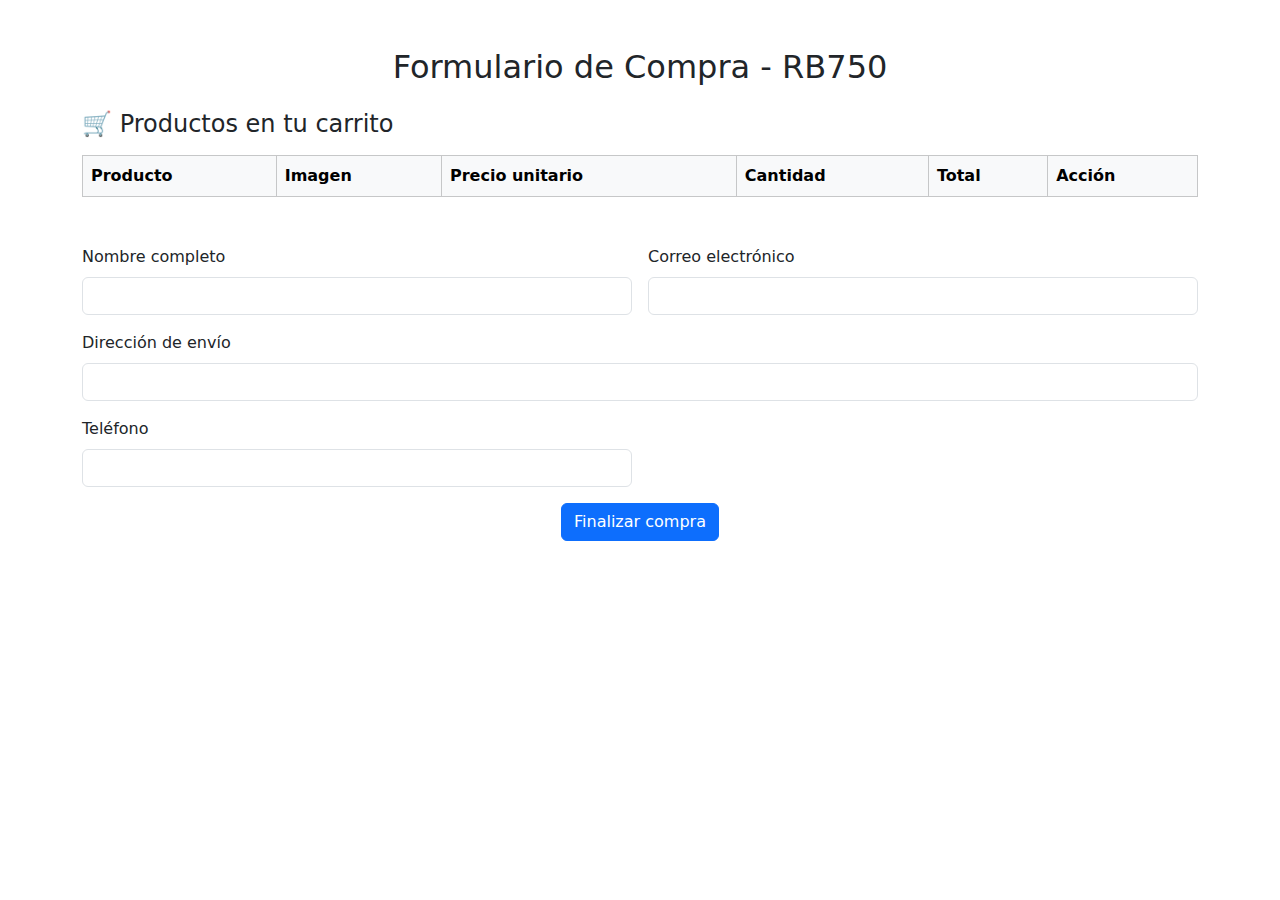
<file: formulario.html>
<!DOCTYPE html>
<html lang="es">
<head>
  <meta charset="UTF-8" />
  <meta name="viewport" content="width=device-width, initial-scale=1" />
  <title>Formulario de Compra</title>
  <link href="https://cdn.jsdelivr.net/npm/bootstrap@5.3.0/dist/css/bootstrap.min.css" rel="stylesheet" />
</head>
<body>
  <div class="container py-5">
    <h2 class="mb-4 text-center">Formulario de Compra - RB750</h2>

    <div id="carrito-container" class="mb-5">
      <h4 class="mb-3">🛒 Productos en tu carrito</h4>
      <table class="table table-bordered align-middle">
        <thead class="table-light">
          <tr>
            <th>Producto</th>
            <th>Imagen</th>
            <th>Precio unitario</th>
            <th>Cantidad</th>
            <th>Total</th>
            <th>Acción</th>
          </tr>
        </thead>
        <tbody id="carrito-body">
          <!-- Productos desde localStorage -->
        </tbody>
      </table>
    </div>

    <form class="row g-3">
      <div class="col-md-6">
        <label for="nombre" class="form-label">Nombre completo</label>
        <input type="text" class="form-control" id="nombre" required>
      </div>
      <div class="col-md-6">
        <label for="email" class="form-label">Correo electrónico</label>
        <input type="email" class="form-control" id="email" required>
      </div>
      <div class="col-12">
        <label for="direccion" class="form-label">Dirección de envío</label>
        <input type="text" class="form-control" id="direccion" required>
      </div>
      <div class="col-md-6">
        <label for="telefono" class="form-label">Teléfono</label>
        <input type="tel" class="form-control" id="telefono" required>
      </div>

      <div class="col-12 text-center">
        <button type="submit" class="btn btn-primary">Finalizar compra</button>
      </div>
    </form>
  </div>

  <script>
    const carritoBody = document.getElementById("carrito-body");

    function cargarCarrito() {
      const carrito = JSON.parse(localStorage.getItem("carrito")) || [];

      carritoBody.innerHTML = ""; // Limpiar antes
      carrito.forEach((producto, index) => {
        const fila = document.createElement("tr");

        fila.innerHTML = `
          <td>${producto.nombre}</td>
          <td><img src="${producto.imagen}" alt="${producto.nombre}" width="60"></td>
          <td>$${producto.precio.toFixed(2)}</td>
          <td>${producto.cantidad}</td>
          <td>$${(producto.precio * producto.cantidad).toFixed(2)}</td>
          <td><button class="btn btn-sm btn-danger" onclick="eliminarProducto(${index})">Eliminar</button></td>
        `;

        carritoBody.appendChild(fila);
      });
    }

    function eliminarProducto(index) {
      const carrito = JSON.parse(localStorage.getItem("carrito")) || [];
      carrito.splice(index, 1);
      localStorage.setItem("carrito", JSON.stringify(carrito));
      cargarCarrito();
    }

    document.addEventListener("DOMContentLoaded", cargarCarrito);
  </script>
</body>
</html>
</file>
